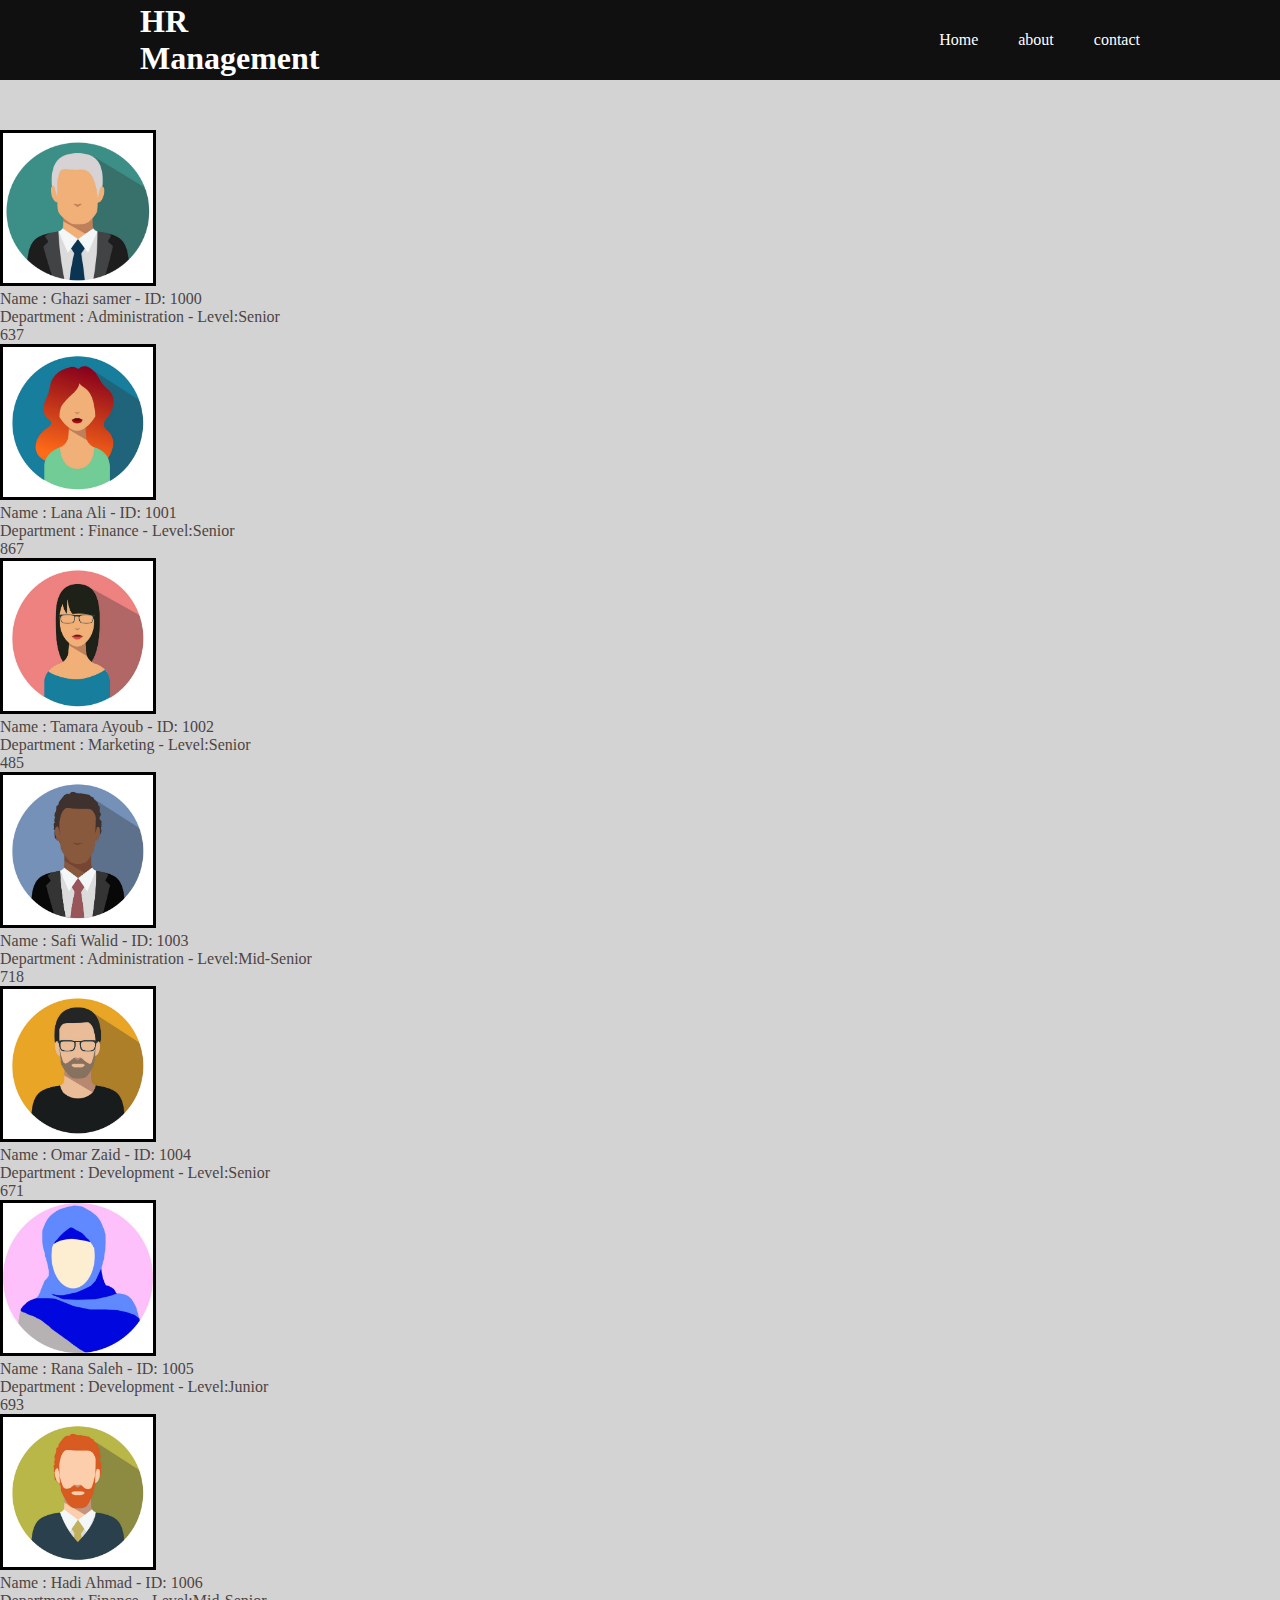
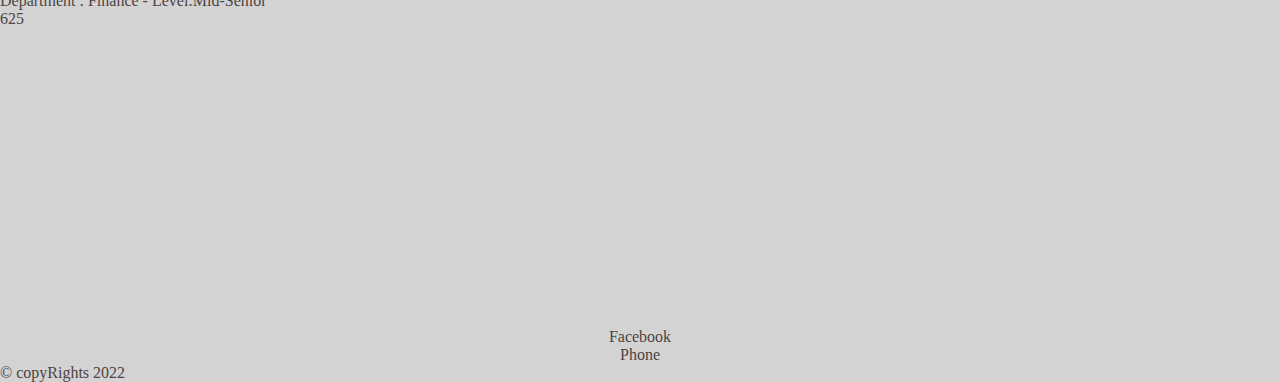
<file: index.html>
<!DOCTYPE html>
<html lang="en">
<head>
    
    
    <link rel="stylesheet" href="./style.css">

    <meta charset="UTF-8">
    <meta http-equiv="X-UA-Compatible" content="IE=edge">
    <meta name="viewport" content="width=device-width, initial-scale=1.0">
    <title>Document</title>
    

    
</head>
<body>
   
    <header>
        <div class="header">
            <div class="inner_header">
                <div class="logo_">
                    <h1>HR<br>Management</h1>
                </div>
                <ul class="navigation">
                    <a href="./index.html"><li>Home</li></a>
                    <a href="./accounting.html"><li>about</li></a>
                    <a href="https://www.facebook.com/omaralm7seery"><li>contact</li></a>
                </ul>
            </div>
        </div>


    </header>
    <main>

        <div>
            <div class="divs" id="1"></div>
            <div class="divs" id="2"></div>
            <div class="divs" id="3"></div>
            <div class="divs" id="4"></div>
            <div class="divs" id="5"></div>
            <div class="divs" id="6"></div>
            <div class="divs" id="7"></div>
            <!-- <span id="1"></span>
            <span id="2"></span>
            <span id="3"></span>
            <span id="4"></span>
            <span id="5"></span>
            <span id="6"></span>
            <span id="7"></span> -->
        </div>
            <script src="./app.js"></script>
    </main>

    <footer>
        <a href="https://www.facebook.com/omaralm7seery">Facebook</a>
        <br> 
        <a href="0791406102">Phone</a>
        <br>
        <p> &copy; copyRights 2022 </p>

    </footer>




</body>
</html>
</file>
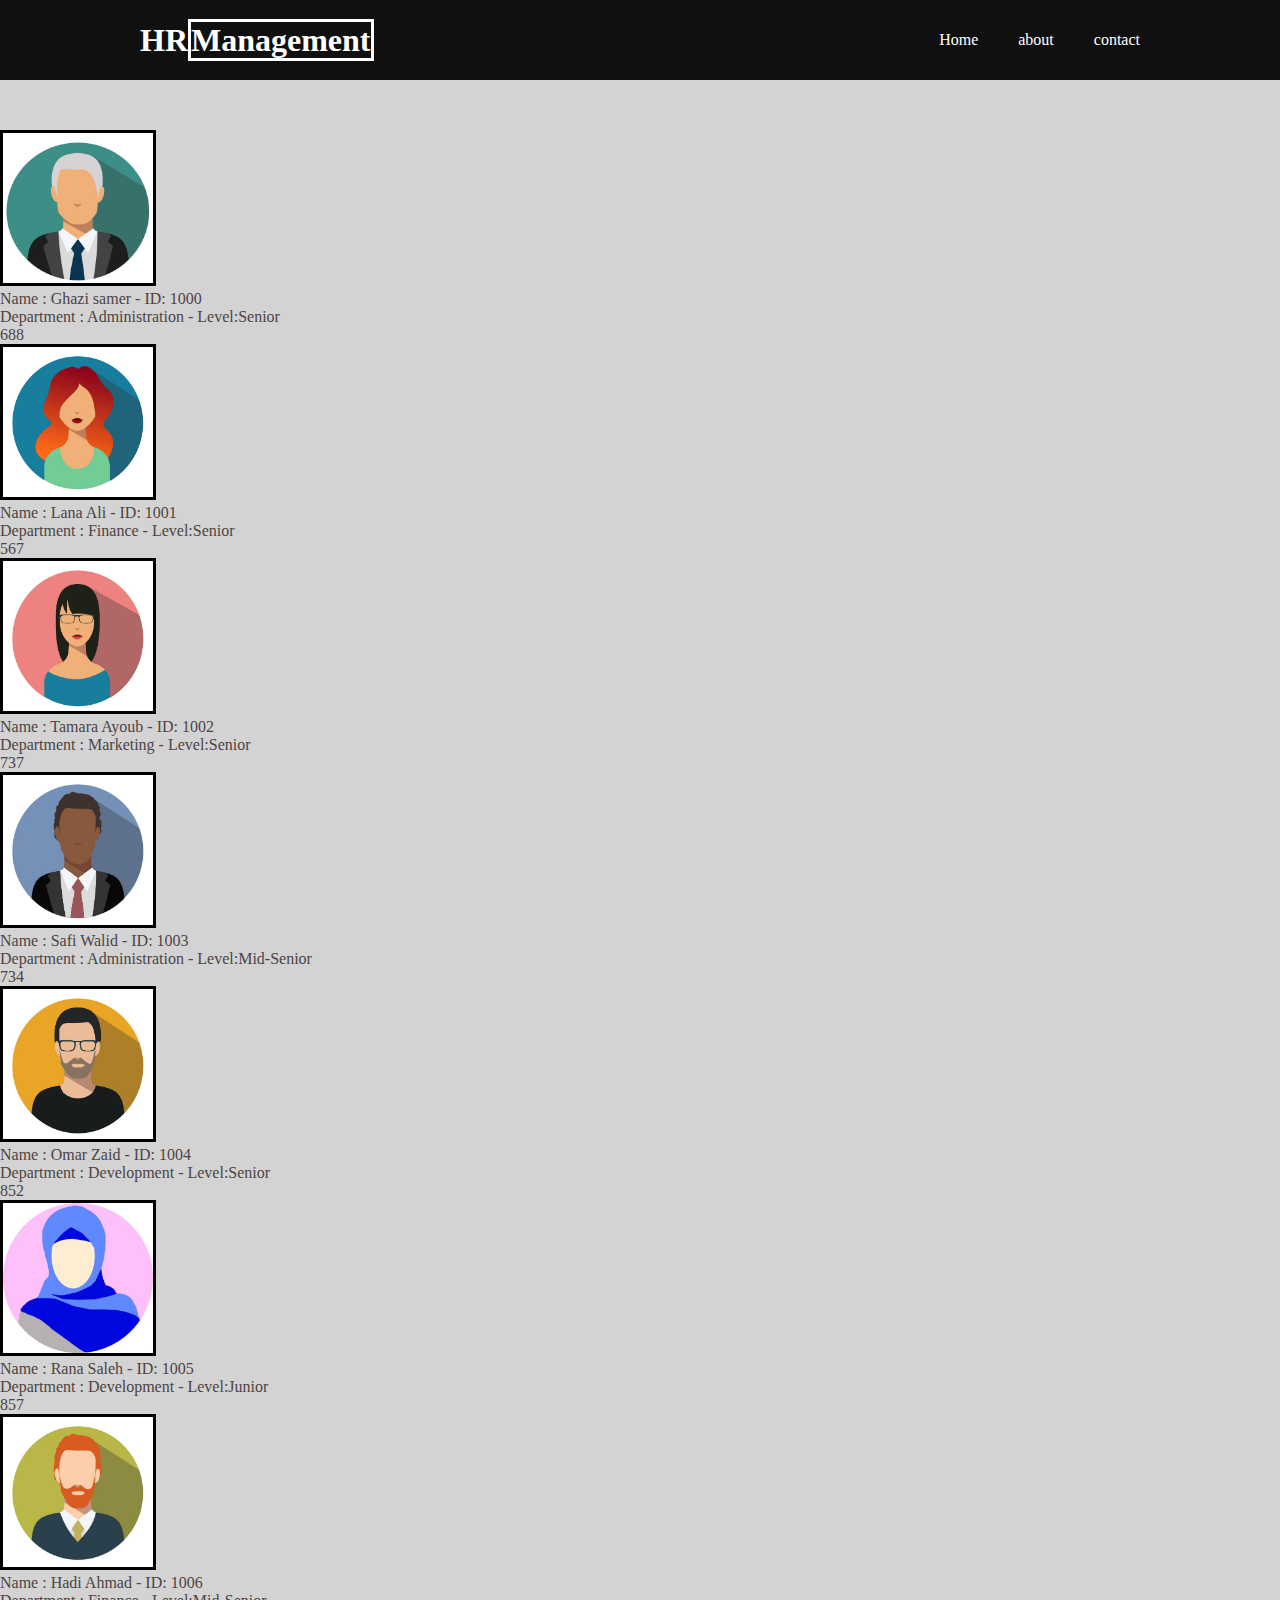
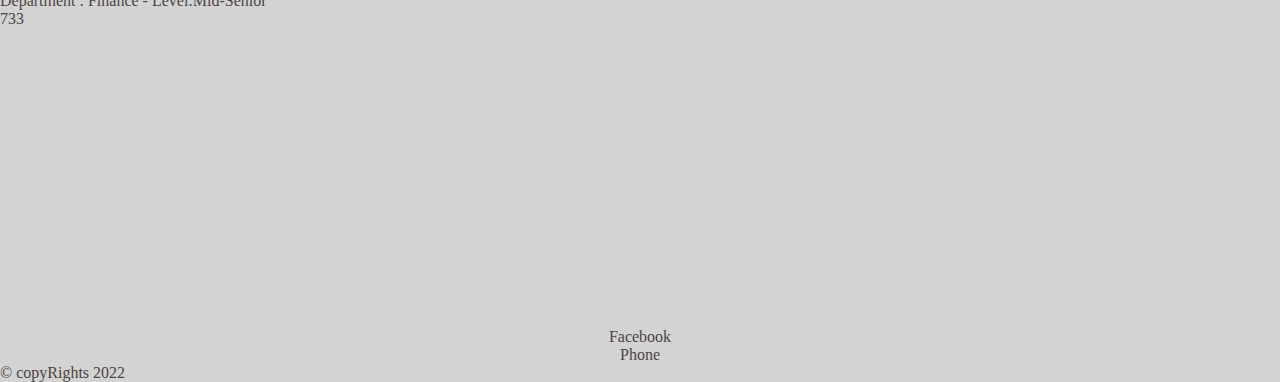
<file: accounting.html>
<!DOCTYPE html>
<html lang="en">
<head>
    
    
    <link rel="stylesheet" href="./style.css">

    <meta charset="UTF-8">
    <meta http-equiv="X-UA-Compatible" content="IE=edge">
    <meta name="viewport" content="width=device-width, initial-scale=1.0">
    <title>Document</title>
    

    
</head>
<body>
    
    <header>
        <div class="header">
            <div class="inner_header">
                <div class="logo_">
                    <h1>HR<span>Management</span></h1>
                </div>
                <ul class="navigation">
                    <a href="./index.html"><li>Home</li></a>
                    <a href="./accounting.html"><li>about</li></a>
                    <a href="https://www.facebook.com/omaralm7seery"><li>contact</li></a>
                </ul>
            </div>
        </div>


    </header>
    <main>
        <script src="./app.js"></script>

    </main>

    <footer>
        <a href="https://www.facebook.com/omaralm7seery">Facebook</a>
        <br> 
        <a href="0791406102">Phone</a>
        <br>
        <p> &copy; copyRights 2022 </p>

    </footer>




</body>
</html>
</file>
<file: style.css>
*{
    margin: 0;
    padding: 0;
    list-style: none;
    text-decoration: none;
  }
  
  .header{
    width: 100%;
    height: 80px;
    display: block;
    background-color: #101010;
  
  }
  
  .inner_header{
    width: 1000px;
    height: 100%;
    display: block;
    margin: 0 auto;
    /* background-color: red; */
  
  }
  
  .logo_{
    height: 100%;
    display: table;
    float: left;
  }
  
  .logo_ h1{
    color: white;
    height: 100%;
    display: table-cell;
    vertical-align:middle;
    font-family:'Montserral';
    font-size: 32px;
    font-weight: 200;
  
  }
  
  .logo_ h1 {
    font-weight: 800;
  
  }
  .navigation{
    float: right;
    height: 100%;
  
  }
  
  .navigation a{
    height: 100%;
    display: table;
    float: left;
    padding:0px 20px;
  
  }
  .navigation a:last-child{
    padding-right:0 ;
  }
  
  .navigation a li{
    display: table-cell;
    vertical-align: middle;
    height: 100%;
    color: white;
    font-family: 'Montserral';
    font-size: 16px;
  
  
  }
  body{
    background-color: lightgray;
    /* background-image:url('./R.png') ;
    background-position: top;
    background-size: cover;
    background-repeat: no-repeat;
    background-attachment: scroll;
    filter: blur(8px);
    -webkit-filter: blur(8px);
    height: 100%; */
  }
  body img {
    width: 150px;
    height: 150px;
    /* padding-left: 50px; */
    border: solid;
    /* background-color: rgb(32, 111, 32); */
    
    
  }
  

  body p{
    text-align: left;
    
  }

  
  
  table, th, td {
    border: 1px solid black;
    border-radius: 10px;
    padding-left: 10px;
    padding-right: 10px;
    text-align: center;
    font-size: 30px;
  
  }
  
  
  
  tr:nth-child(even) {background-color: #f2f2f2;}
   
  h2{
    padding-bottom: 10px;
    text-align: center;
    padding-right: 80px;
   }
  
  
   table:last-child{
    padding: 0%;
   }
  
  
  main{
    padding-top: 50px;
    
  
  }
  footer{
    padding-top: 300px;
  
      /* width: 100%;
      height: 100px; */
     
    
  }
  footer,p, a{
    color: rgb(77, 68, 68);
    text-align: center;
    /* display: block;
    background-color: #101010; */
  }
  
  body span{
    /* display:inline-block; */
    /* padding-left: 200px; */
    /* padding: 5%; */
    padding-right: -20%;
    border: solid;
    
  }
</file>
